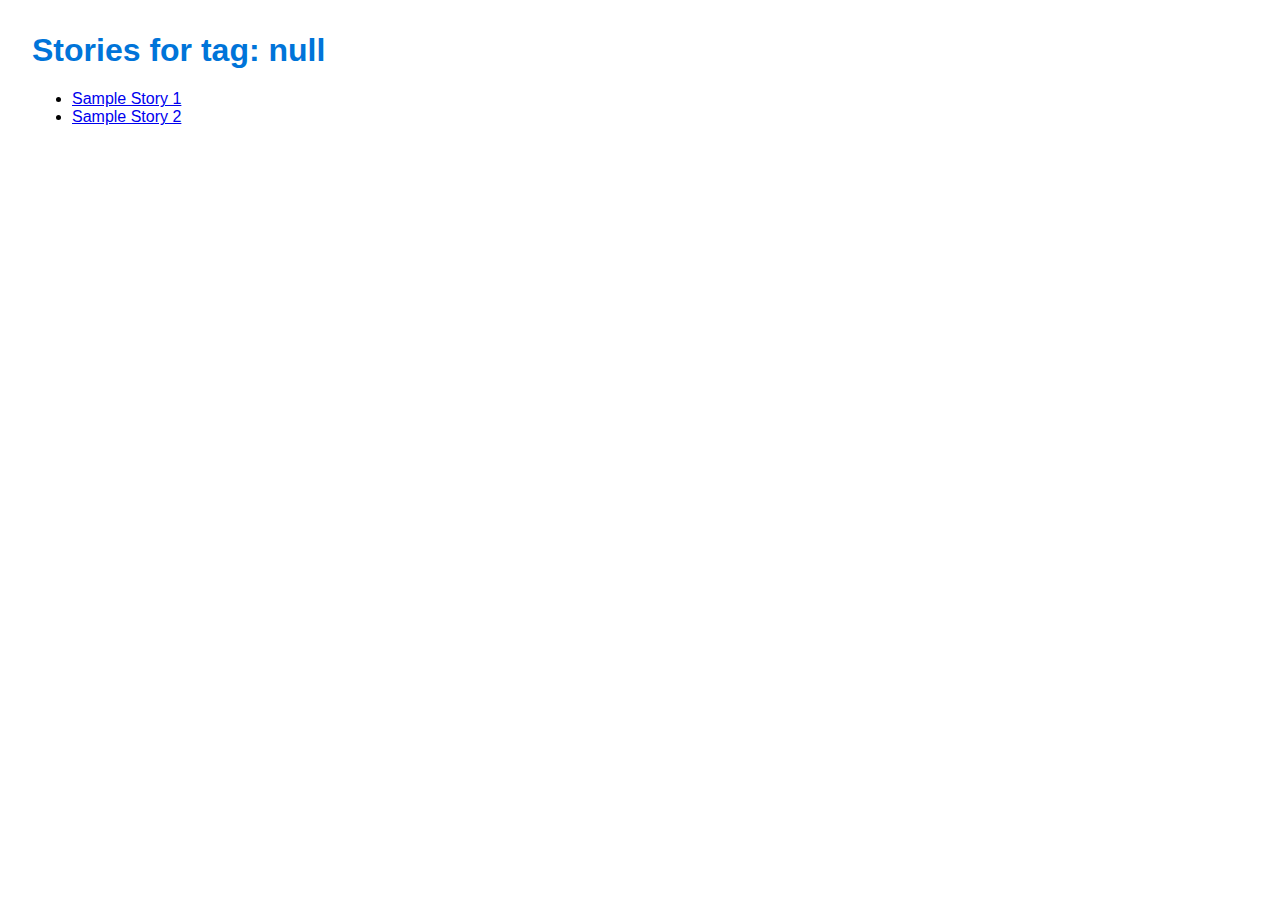
<file: weissel/cns_tag_browser/tag.html>
<!DOCTYPE html>
<html lang="en">
<head>
    <meta charset="UTF-8">
    <title>Stories for Tag</title>
    <style>
        body { font-family: Arial, sans-serif; margin: 2em; }
        h1 { color: #0074d9; }
    </style>
</head>
<body>
    <h1 id="tagTitle">Stories for Tag</h1>
        <div id="stories">
                <ul id="storyList"></ul>
        </div>
        <script>
        // Get tag slug from URL
        const params = new URLSearchParams(window.location.search);
        const slug = params.get('slug');
        document.getElementById('tagTitle').textContent = `Stories for tag: ${slug}`;

        // Placeholder: Example stories for demonstration
        // In real use, fetch or load stories for the tag
        const exampleStories = [
            { title: "Sample Story 1", link: "https://example.com/story1" },
            { title: "Sample Story 2", link: "https://example.com/story2" }
        ];

        const storyList = document.getElementById('storyList');
        if (exampleStories.length === 0) {
            storyList.innerHTML = '<li>No stories found for this tag.</li>';
        } else {
            for (const story of exampleStories) {
                const li = document.createElement('li');
                if (story.link) {
                    li.innerHTML = `<a href="${story.link}" target="_blank">${story.title}</a>`;
                } else {
                    li.textContent = story.title || story.link;
                }
                storyList.appendChild(li);
            }
        }
        </script>
</body>
</html>
</file>
